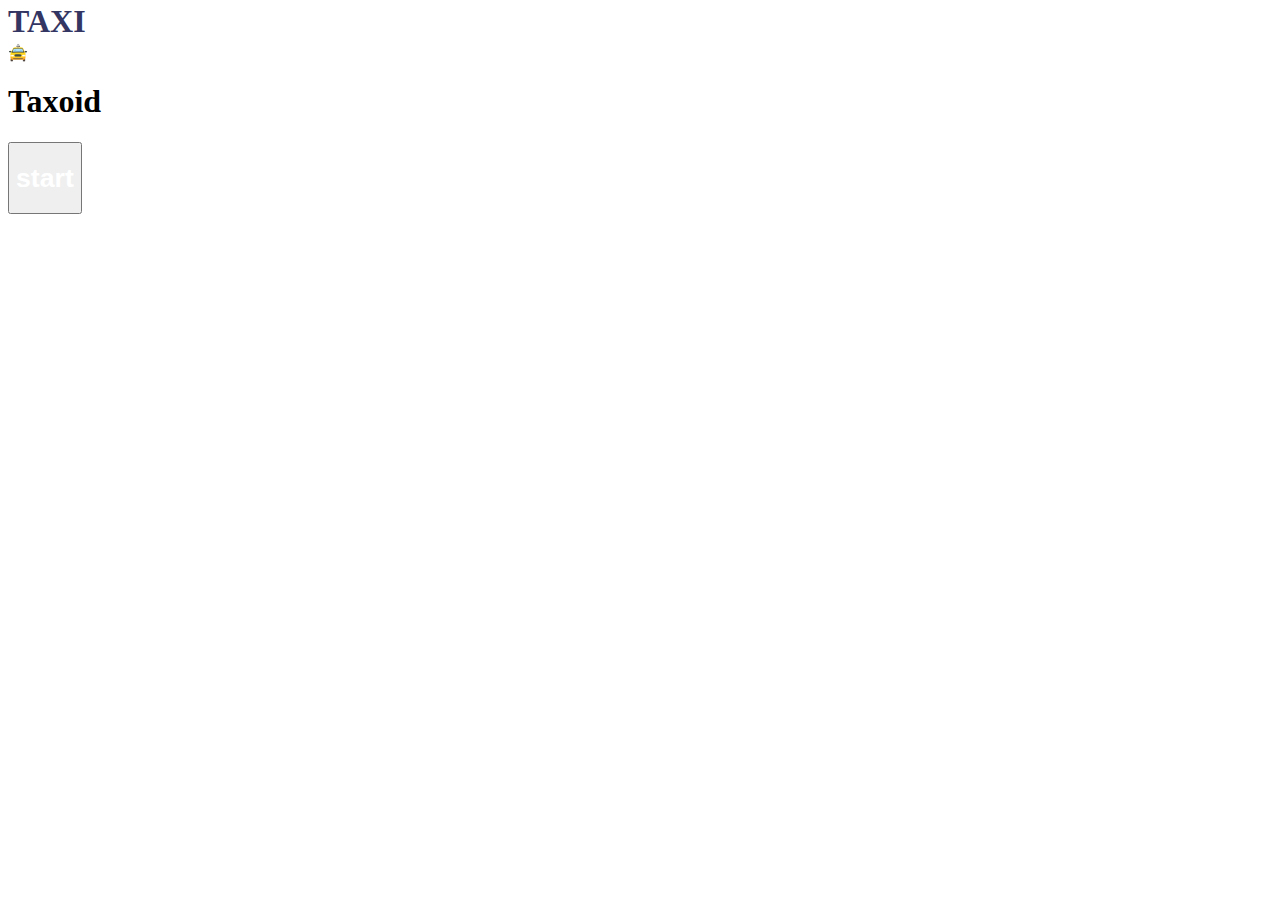
<file: index.html>
<!DOCTYPE html>
<html lang="en">
<head>
    <meta charset="UTF-8">
    <meta http-equiv="X-UA-Compatible" content="IE=edge">
    <meta name="viewport" content="width=device-width, initial-scale=1.0">
    <title>Start</title>
    <link rel="stylesheet" href="style.css">
</head>
<body>
<div class="A"> 
    <div class="T"> <h1 style="display: flex;height: 0em;align-items: center; color: #333562;" > TAXI </h1> </div>
    <div class="c"> 🚖 </div> </div>
    <div class="tt"> <h1> Taxoid </h1></div>
    <div class="S"> <button class="E" onclick="document.location='register.html'"> <h1 style="color:white"> start </h1> </button></div>
</body>
</html>
</file>
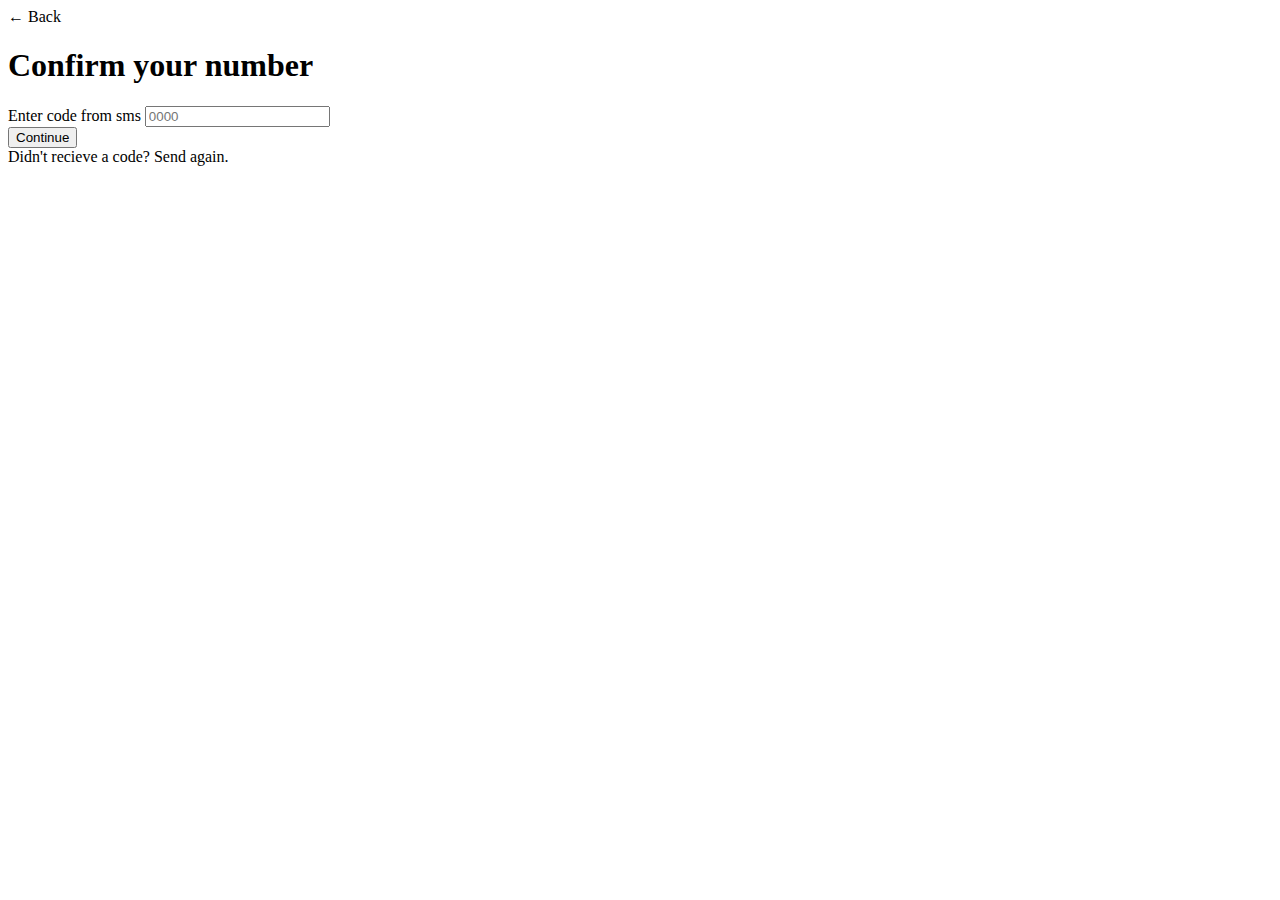
<file: cn.html>
<!DOCTYPE html>
<html lang="en">
<head>
    <meta charset="UTF-8">
    <meta http-equiv="X-UA-Compatible" content="IE=edge">
    <meta name="viewport" content="width=device-width, initial-scale=1.0">
    <title>cn</title>
    <link rel="stylesheet" href="style.css">
</head>
<body>
    <div class="j">
        <div class="back"> ← Back </div>
    <div class="cn"> <h1> Confirm your number </h1> </div>
 <div class="sms">
    <label class="M"> Enter code from sms </label>
    <input class="sms-A" type="number" placeholder="0000"> 
 </div>
 <div class="P"> <button onclick="document.location='map.html'" >Continue</button> </div>
 <div class="Send-again"> <label> Didn't recieve a code? Send again. </label> </div> </div>
</body>
</html>
</file>
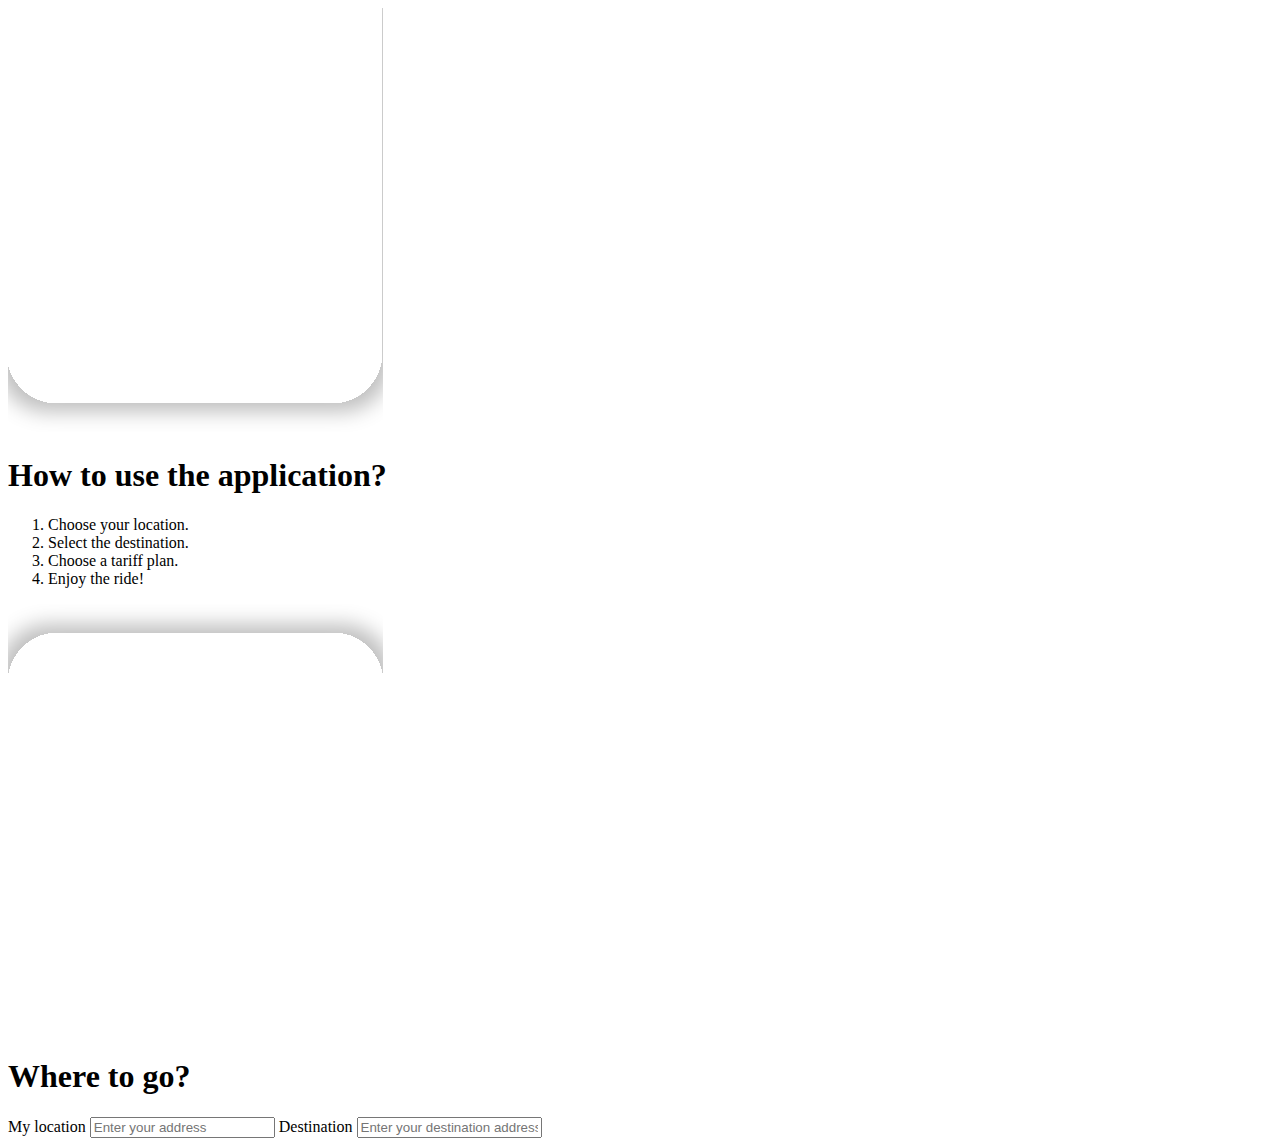
<file: help.html>
<!DOCTYPE html>
<html lang="en">
<head>
    <meta charset="UTF-8">
    <meta http-equiv="X-UA-Compatible" content="IE=edge">
    <meta name="viewport" content="width=device-width, initial-scale=1.0">
    <link rel="stylesheet" href="style.css">
    <title>Help</title>
</head>
<body>
    <div class="hlp"> 
    <div class="fon"> <img src="jj.svg"> <div class="sky"> <h1 class="po"> How to use the application?  </h1> <ol class="lo"> <li> Choose your location.</li> <li>Select the destination.</li>
         <li>Choose a tariff plan.</li> <li> Enjoy the ride!</li> </ol> </div> <div class="earth"> <img src="earth.svg"> <div class="loca-two"> <h1 class="ki"> Where to go? </h1><label>My location</label> <input type="text" placeholder="Enter your address"  > 
            <label>Destination</label> <input type="text" placeholder="Enter your destination address"  > </div> </div> </div> 
    
    
    </div> 


</div>
</body>
</html>
</file>
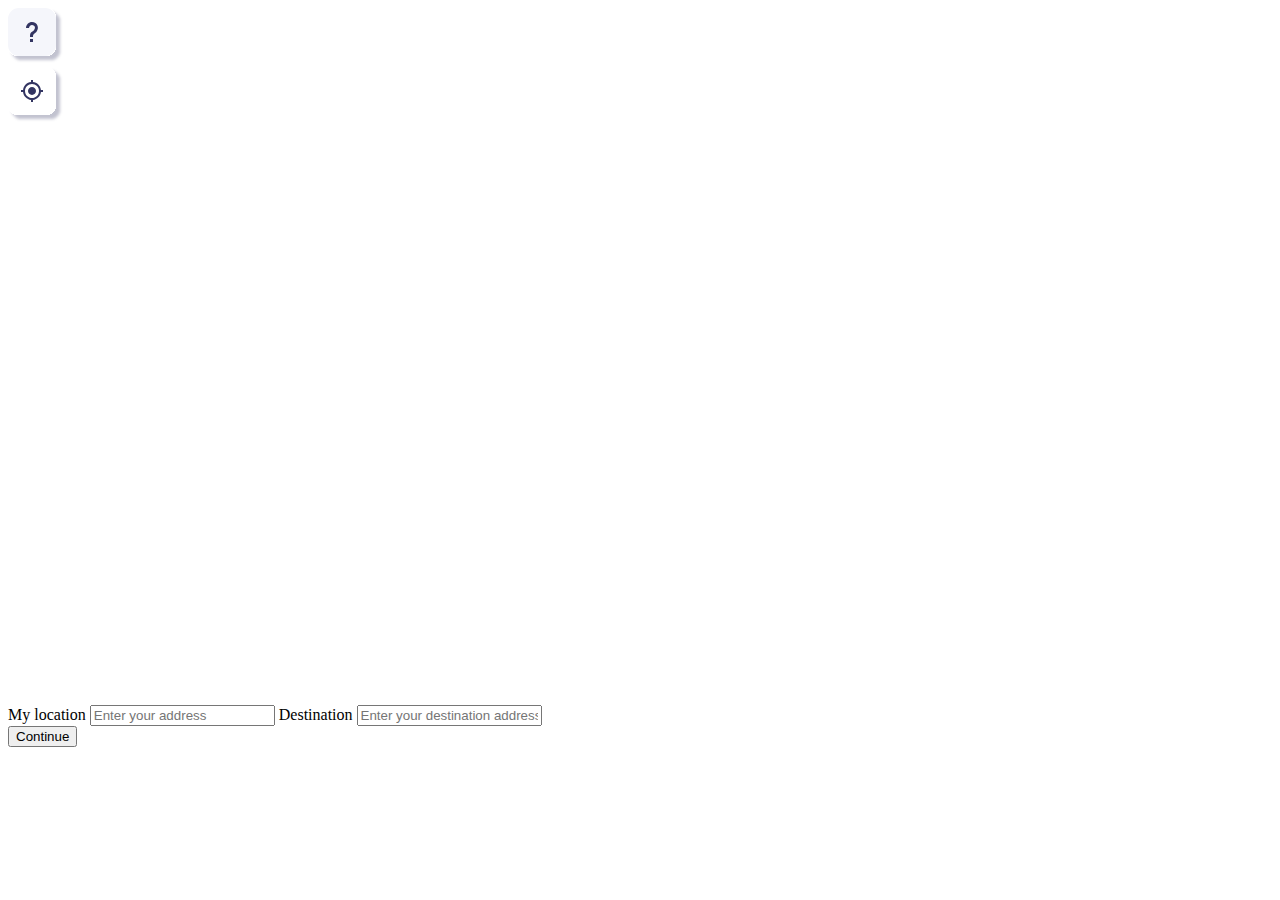
<file: map.html>
<!DOCTYPE html>
<html lang="en">
<head>
    <meta charset="UTF-8">
    <meta http-equiv="X-UA-Compatible" content="IE=edge">
    <meta name="viewport" content="width=device-width, initial-scale=1.0">
    <title>map</title>
    <link rel="stylesheet" href="style.css">
</head>
<body>
    <div class="map"> 
    <div class="map-img">  
         <div class="m"> <img src="tr.svg" alt=""></div>
    <div class="gir" onclick="document.location='pic.html'" ><img src="er.svg" alt="" onclick="document.location='pic.html'"> </div>
    <iframe src="https://www.google.com/maps/embed?pb=!1m18!1m12!1m3!1d50505.3755789889!2d25.91816000095593!3d48.295892094141074!2m3!1f0!2f0!3f0!3m2!1i1024!2i768!4f13.1!3m3!1m2!1s0x4734087fe2f6cd05%3A0xc5b396f659796d7a!2z0KfQtdGA0L3RltCy0YbRliwg0KfQtdGA0L3RltCy0LXRhtGM0LrQsCDQvtCx0LvQsNGB0YLRjCwgNTgwMDA!5e0!3m2!1suk!2sua!4v1668339831225!5m2!1suk!2sua"     border: 0;
        width= "359px"
        height= "575px"
        top="-101px" style="border:0;" allowfullscreen="" loading="lazy" referrerpolicy="no-referrer-when-downgrade"></iframe>
       </div>
       </div>
       <div class="white">
       <div class="loca"> <label>My location</label> <input type="text" placeholder="Enter your address"  > 
        <label>Destination</label> <input type="text" placeholder="Enter your destination address"  > </div>

        <div class="button-three"> <button onclick="document.location='pic.html'"> Continue</button> </div>
       </div>
</body>
</html>
</file>
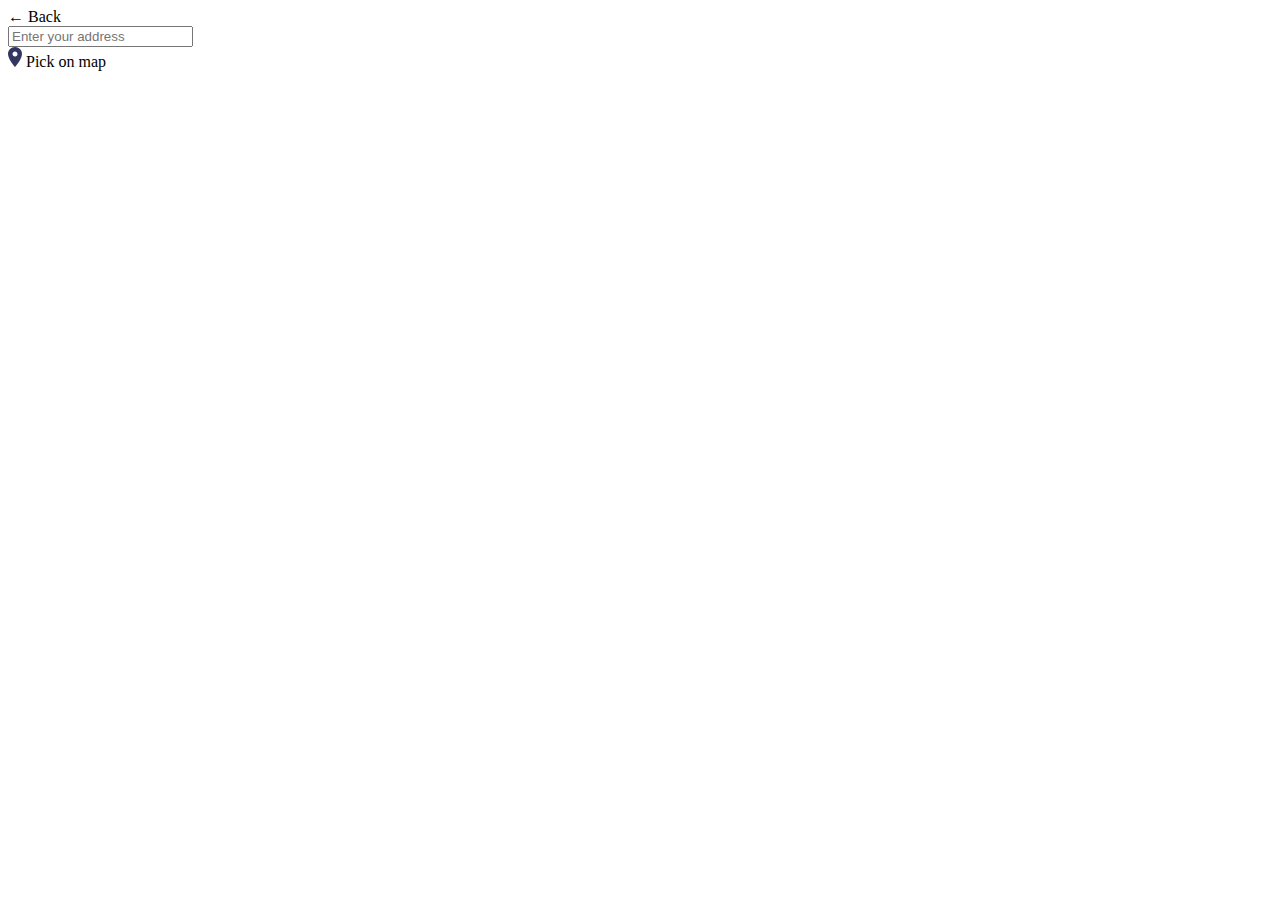
<file: pic.html>
<!DOCTYPE html>
<html lang="en">
<head>
    <meta charset="UTF-8">
    <meta http-equiv="X-UA-Compatible" content="IE=edge">
    <meta name="viewport" content="width=device-width, initial-scale=1.0">
    <link rel="stylesheet" href="style.css">
    <title>pick on map</title>
</head>
<body>
    <div class="back" onclick="document.location='map.html'"> ← Back </div>
    <div class="map-ad"> <input type="text" placeholder="Enter your address" > </div>
    <div class="pick-on" > <img src="pick.svg"> <h onclick="document.location='selection.html'"> Pick on map </h>    </div>
</body>
</html>
</file>
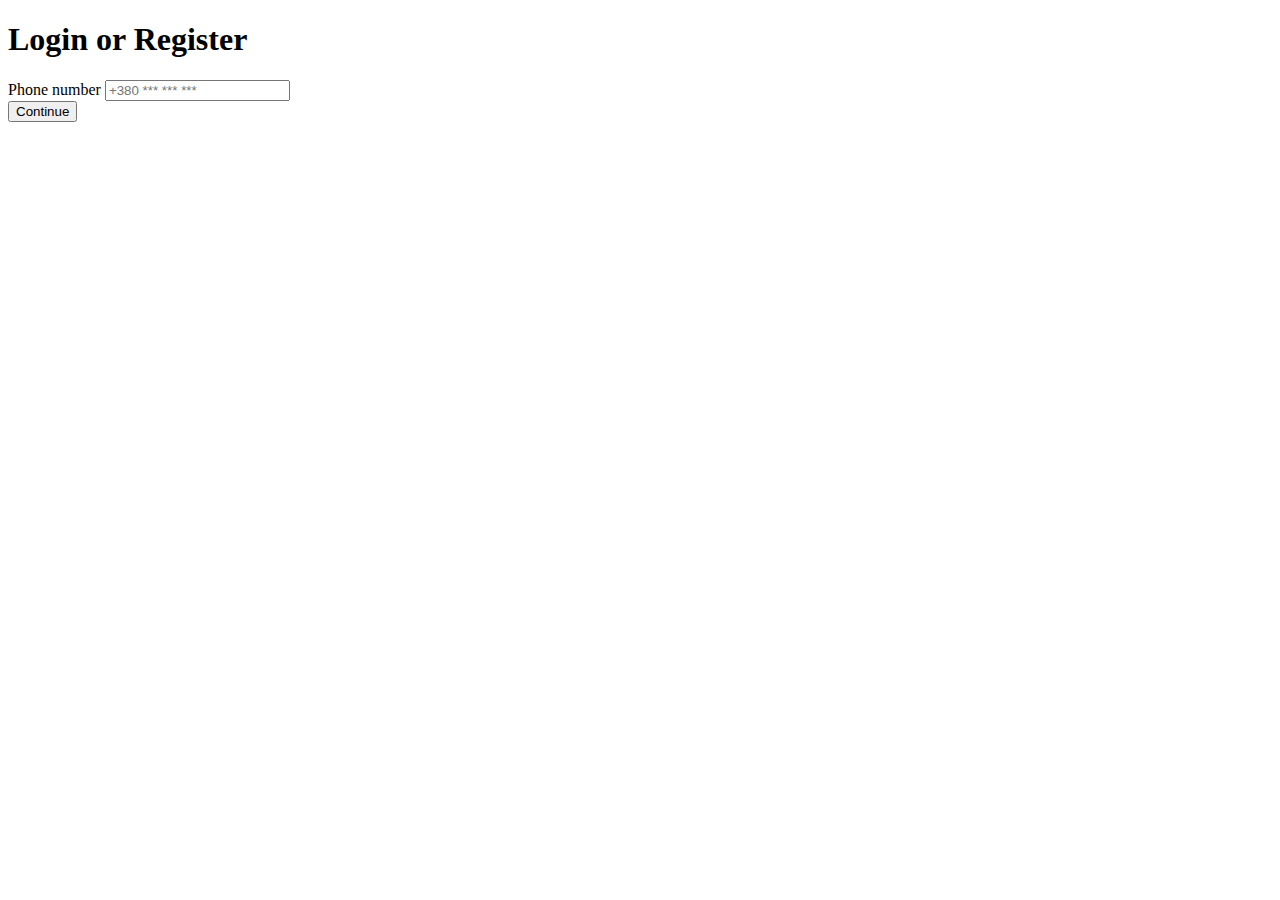
<file: register.html>
<!DOCTYPE html>
<html lang="en">
<head>
    <meta charset="UTF-8">
    <meta http-equiv="X-UA-Compatible" content="IE=edge">
    <meta name="viewport" content="width=device-width, initial-scale=1.0">
    <title>Register</title>
    <link rel="stylesheet" href="style.css">
</head>
<body>
 <div class="reg">
 <div class="TR"> <h1>Login or Register</h1> </div> 
 <div class="Phone"> 
    <label>Phone number</label>
    <input class="Br" type="tel" placeholder="+380 *** *** ***"> </div> 
 <div class="button-con"> <button onclick="document.location='cn.html'">Continue</button> </div> 
</div>
</body>
</html>
</file>
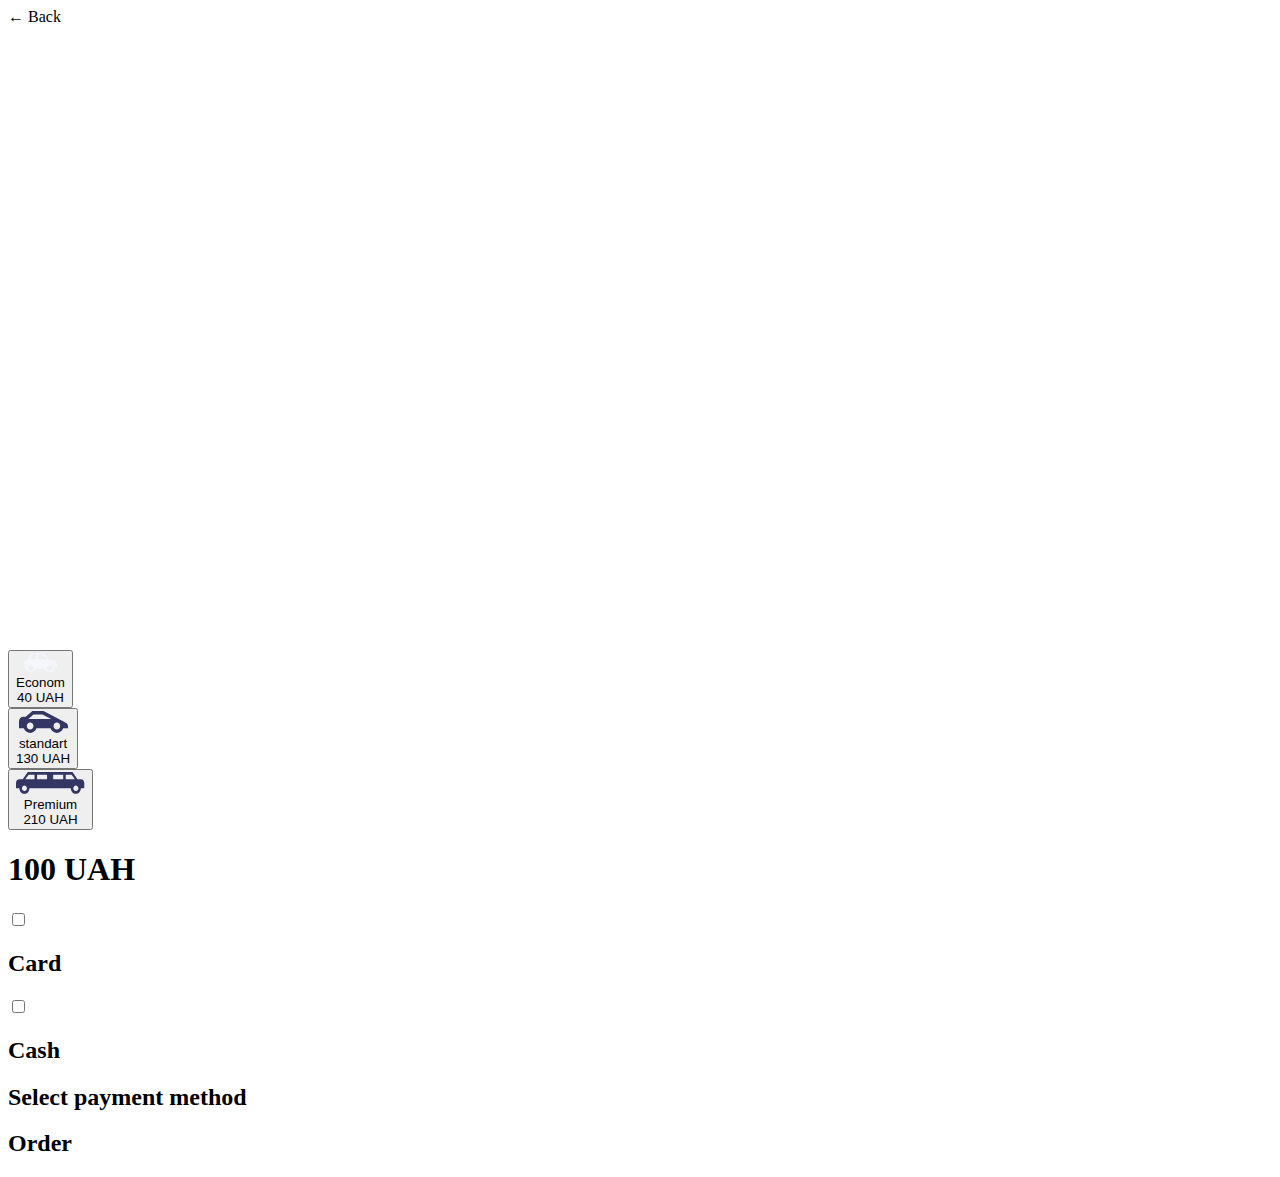
<file: selection.html>
<!DOCTYPE html>
<html lang="en">
<head>
    <meta charset="UTF-8">
    <meta http-equiv="X-UA-Compatible" content="IE=edge">
    <meta name="viewport" content="width=device-width, initial-scale=1.0">
    <link rel="stylesheet" href="style.css">
    <title>Selection</title>
</head>
<body>
    <div class="back-back"  onclick="document.location='pic.html'">← Back</div>
    <iframe src="https://www.google.com/maps/embed?pb=!1m18!1m12!1m3!1d50505.3755789889!2d25.91816000095593!3d48.295892094141074!2m3!1f0!2f0!3f0!3m2!1i1024!2i768!4f13.1!3m3!1m2!1s0x4734087fe2f6cd05%3A0xc5b396f659796d7a!2z0KfQtdGA0L3RltCy0YbRliwg0KfQtdGA0L3RltCy0LXRhtGM0LrQsCDQvtCx0LvQsNGB0YLRjCwgNTgwMDA!5e0!3m2!1suk!2sua!4v1668339831225!5m2!1suk!2sua"     border: 0;
        width= "359px"
        height= "620px"
        top="-101px" style="border:0;" allowfullscreen="" loading="lazy" referrerpolicy="no-referrer-when-downgrade"></iframe>
<div class="tel"> 
    <div class="Eco"> <button > <img src="Econom.svg"> </br> Econom </br> 40 UAH</button> </div>
 <div class="Stand"> <button> <img src="standart.svg"> </br> standart </br> 130 UAH </button> </div>
 <div class="Prem"> <button> <img src="Premium.svg"> </br> Premium </br> 210 UAH </button> </div>

<h1 class="UAH"> 100 UAH </h1>
<div class="card">
    <div class="io"> <input type="checkbox">
        <h2 class="yi"> Card </h2>
     </div> 
<div class="ia"> <input type="checkbox"> 
     <h2 class="iy"> Cash</h2>
    </div> 
</div>
<h2 class="payment"> Select payment method </h2>
<h2 class="order" onclick="document.location='help.html'"> Order </h2>
</div>


    </body>
</html>
</file>
<file: style.css>
@media screen and ( max-width: 375px) {
    .c{ display: flex;
        height: 1em;
        margin: 0;
        position: absolute;
        top: 25%;
        left: 16%;
        margin-right: -51%;
        font-size:200px }
        .T{
            height: 2.4em;
            margin-top: 18px;
            position: absolute;
            top: 15%;
            left: 33%;
            margin-right: -51%;
            border-top: 5px solid #333562;
            border-bottom: 5px solid #333562;
            font-size: 30px;
        }
        .tt{
            height: 5em;
            margin: 0;
            position: absolute;
            top: 70%;
            left: 40%;
            margin-right: -51%;
           color: #333562;
        }
        .S{
            margin: 0;
            position: absolute;
            top: 82%;
            left: 9%;
            margin-right: -51%;
        }
        .E{
        background: #333562;
        border-radius: 20px;
        height: 63px;
        width: 327px;
        border: none;

        }
        .A{
            display: flex;
            height:810px;
            width:375px;
            margin-left: auto;
        margin-right: auto;
        align-items:center;
        }
    body{
        height:100vh;
        background: linear-gradient(180deg, #F5F6FB 0%,  #B0B8DE 100%);
    }
    /* REGISRER */

.TR h1{
    font-size: 32px;
    color: #333562;
}
.TR{
    position: absolute;
left: 18%;
right: 18.13%;
top: 29.93%;
bottom: 66.63%;
}
.Phone{   
     display: flex;
    flex-direction: column;
    position: absolute;
    width: 327px;
    height: 56px;
    left: 24px;
    top: 361px;


}
.Br{ border: none;
    margin-top: 14px;
    background: #F5F6FB;
    border: 1px solid rgba(51, 53, 98, 0.5);
    border-radius: 20px;
    box-sizing: border-box;
}
.button-con button{
    background: #333562;
    border-radius: 20px;
    height: 63px;
    width: 327px;
    border: none;
    color: #FFFFFF;

}
.button-con{
    position: absolute;
width: 327px;
height: 56px;
left: 24px;
top: 441px;
}
/* SMS */
.sms{
    display: flex;
    flex-direction: column;
}
.j{ display: flex;
 justify-content:center;
 align-self: center;
 flex-direction: column;
 height: auto;
 width: auto;
}

.cn{
    position: absolute;
    left: 6.4%;
    right: 6.4%;
    bottom: 82.27%;
    text-align: center;
    color: #333562;
    margin-top: 24px;
}

.sms input{
    background: #F5F6FB;
    border: 1px solid rgba(51, 53, 98, 0.5);
    border-radius: 20px;
}

.M{
    position: absolute;
left: 6.4%;
right: 29.87%;
top: 27.71%;
bottom: 69.83%;
}
.sms-A{
    box-sizing: border-box;
    position: absolute;
    left: 5%;
    right: 5%;
    top: 30%;
    bottom: 66%;
    background: #F5F6FB;
    border: 1px solid rgba(51, 53, 98, 0.5);
    border-radius: 20px;

}

.P{
    position: absolute;
left: 6.4%;
right: 6.4%;
top: 42.98%;
bottom: 50.12%;
text-align: center;
}
.P button{
    background: #333562;
border-radius: 20px;
height: 63px;
width: 327px;
color:white;
}
.Send-again{
    position: absolute;
left: 6.4%;
right: 6.4%;
top: 55.54%;
bottom: 42%;
color: #333562;
text-align: center;
}
.back{
    color: #333562;
}
/*map*/


.map{
    display: flex;
    position: relative;
width: 375px;
height: 812px;
justify-content: center;

background: #FFFFFF;
}
body{
    background: #FFFFFF;
}
.loca{
    position: absolute;
    width: 257px;
    height: 30px;
    left: 49px;
    top: 117px;
    display: flex;
    justify-content: center;
    flex-direction: column
}
.gir{
    position: absolute;
width: 48px;
height: 48px;
    left: 313px;
    top: 381px;

filter: drop-shadow(4px 4px 3px rgba(51, 53, 98, 0.3));
background-color: #FFFFFF;
}
.m{position: absolute;
    width: 48px;
    height: 48px;
    left: 303px;
    top: 56px;
    
    filter: drop-shadow(4px 4px 3px rgba(51, 53, 98, 0.3));
}
.white{box-sizing: border-box;

    position: absolute;
    width: 375px;
    height: 391px;
    left: 0px;
    top: 439px;
    
    
    background: #F5F6FB;
    border: 1px solid rgba(51, 53, 98, 0.5);
    border-radius: 50px 50px 0px 0px;}
.loca label{
    left: 6.4%;
    right: 53.33%;
    top: 63.67%;
    bottom: 33.87%;
    
    font-family: 'Roboto';
    font-style: normal;
    font-weight: 400;
    font-size: 16px;
    line-height: 20px;

    
    letter-spacing: -0.24px;
    
    
    
    color: #333562;

}
.loca input{
    box-sizing: border-box;

left: 0%;
right: 0%;
top: 0%;
bottom: 0%;


background: #F5F6FB;
border: 1px solid rgba(51, 53, 98, 0.5);
border-radius: 20px;
}
/*pick*/
.map-ad{
    position: absolute;
left: 6.4%;
right: 6.4%;
top: 14.66%;
bottom: 78.45%;
}
.map-ad input{
    box-sizing: border-box;

position: absolute;
left: 0%;
right: 0%;
top: 0%;
bottom: 0%;

background: #F5F6FB;
border: 1px solid rgba(51, 53, 98, 0.5);
border-radius: 20px;
}

.pick-on img{position: absolute;
    width: 24px;
    height: 24px;
    left: 111px;
    top: 207px;


}

.pick-on h{position: absolute;
    left: 6.4%;
    right: 6.4%;
    top: 25.74%;
    bottom: 71.8%;
    text-align: center;
letter-spacing: -0.24px;
text-decoration-line: underline;
color: #333562;
}

.pick-on{
    display: flex;
}
/* Selection */
.back-back{
    position: absolute;
    width: 85px;
    height: 28px;
    left: 24px;
    top: 56px;
    background: #FFFFFF;
    box-shadow: 0px 4px 10px rgba(0, 0, 0, 0.25);
    border-radius: 11px;

}
.tel{
    box-sizing: border-box;

position: absolute;
width: 375px;
height: 373px;
left: 2px;
top: 439px;


background: #F5F6FB;
border: 1px solid rgba(51, 53, 98, 0.5);
border-radius: 50px 50px 0px 0px;
}
.Eco button{
    position: absolute;
width: 102px;
height: 81px;
left: 24px;
top: 44px;
background: #333562;
border:0;
color: #FFFFFF;
}
.Stand button{
    position: absolute;
width: 102px;
height: 81px;
left: 136px;
top: 44px;
color: #333562;
background: #B0B8DE;
border:0;
}
.Prem button{
    position: absolute;
width: 102px;
height: 81px;
left: 260px;
top: 44px;
color: #333562;
background: #B0B8DE;
border:0;
}
.UAH{ position: absolute;
    width: 126px;
    height: 20px;
    left: 27px;
    top: 126px;

    
    display: flex;
    align-items: center;
    text-align: center;
    letter-spacing: -0.24px;
    
    
    color: #333562;

}



.payment{
    position: absolute;
    width: 164px;
    height: 20px;
    left: 111px;
    top: 173px;
    
    font-family: 'Roboto';
    font-style: normal;
    font-weight: 400;
    font-size: 16px;
    line-height: 20px;
    
    
    display: flex;
    align-items: center;
    text-align: center;
    letter-spacing: -0.24px;
    
   
    
    color: #333562;

}
.card{
    display: flex;
    justify-content: space-around;
    top: 13px;
    position: absolute;
}
.io{ display: flex;
    position: absolute;
    width: 33px;
    height: 66px;
    left: 53px;
    top: 193px;
    color: #333562;
}
.ia{
display: flex;
    position: absolute;
    width: 33px;
    height: 66px;
    left: 240px;
    top: 193px;
    color: #333562;
}
.order{position: absolute;
  
    right: 43.33%;
    top: 69.27%;
    bottom: 7.27%;
    
    line-height: 20px;
    letter-spacing: -0.24px;
    color: #333562;}
 /*help*/
.lo{
    position: absolute;
left: 29.87%;
right: 6.4%;
top: 22.29%;
bottom: 67.86%;
line-height: 20px;

letter-spacing: -0.24px;


color: #333562;
}
.po{
    position: absolute;
left: 6.4%;
right: 6.4%;
top: 8.99%;
bottom: 81.16%;
line-height: 40px;
text-align: center;
color: #333562;

}
.loca-two{
    position: absolute;
    width: 257px;
    height: 30px;
    left: 49px;
    top: 648px;
    display: flex;
    justify-content: center;
    flex-direction: column;
    color: #333562;
}
.ki{
    position: absolute;
left: 25.07%;
right: 24.53%;
bottom: 39.9%;
line-height: 40px;
display: flex;
top: -568.83%;
text-align: center;


color: #333562;
}
    .hlp{
        max-width:max-content;
        max-height: max-content;
    }

    .button-three button{
        background: #333562;
        border-radius: 20px;
        height: 63px;
        width: 327px;
        border: none;
        color: #FFFFFF;
        left: 6.4%;}
.button-three{ right: 8.33%;
    display: flex;
    position: absolute;
    top: 63.67%;
    bottom: 33.87%;
    }
}
</file>
